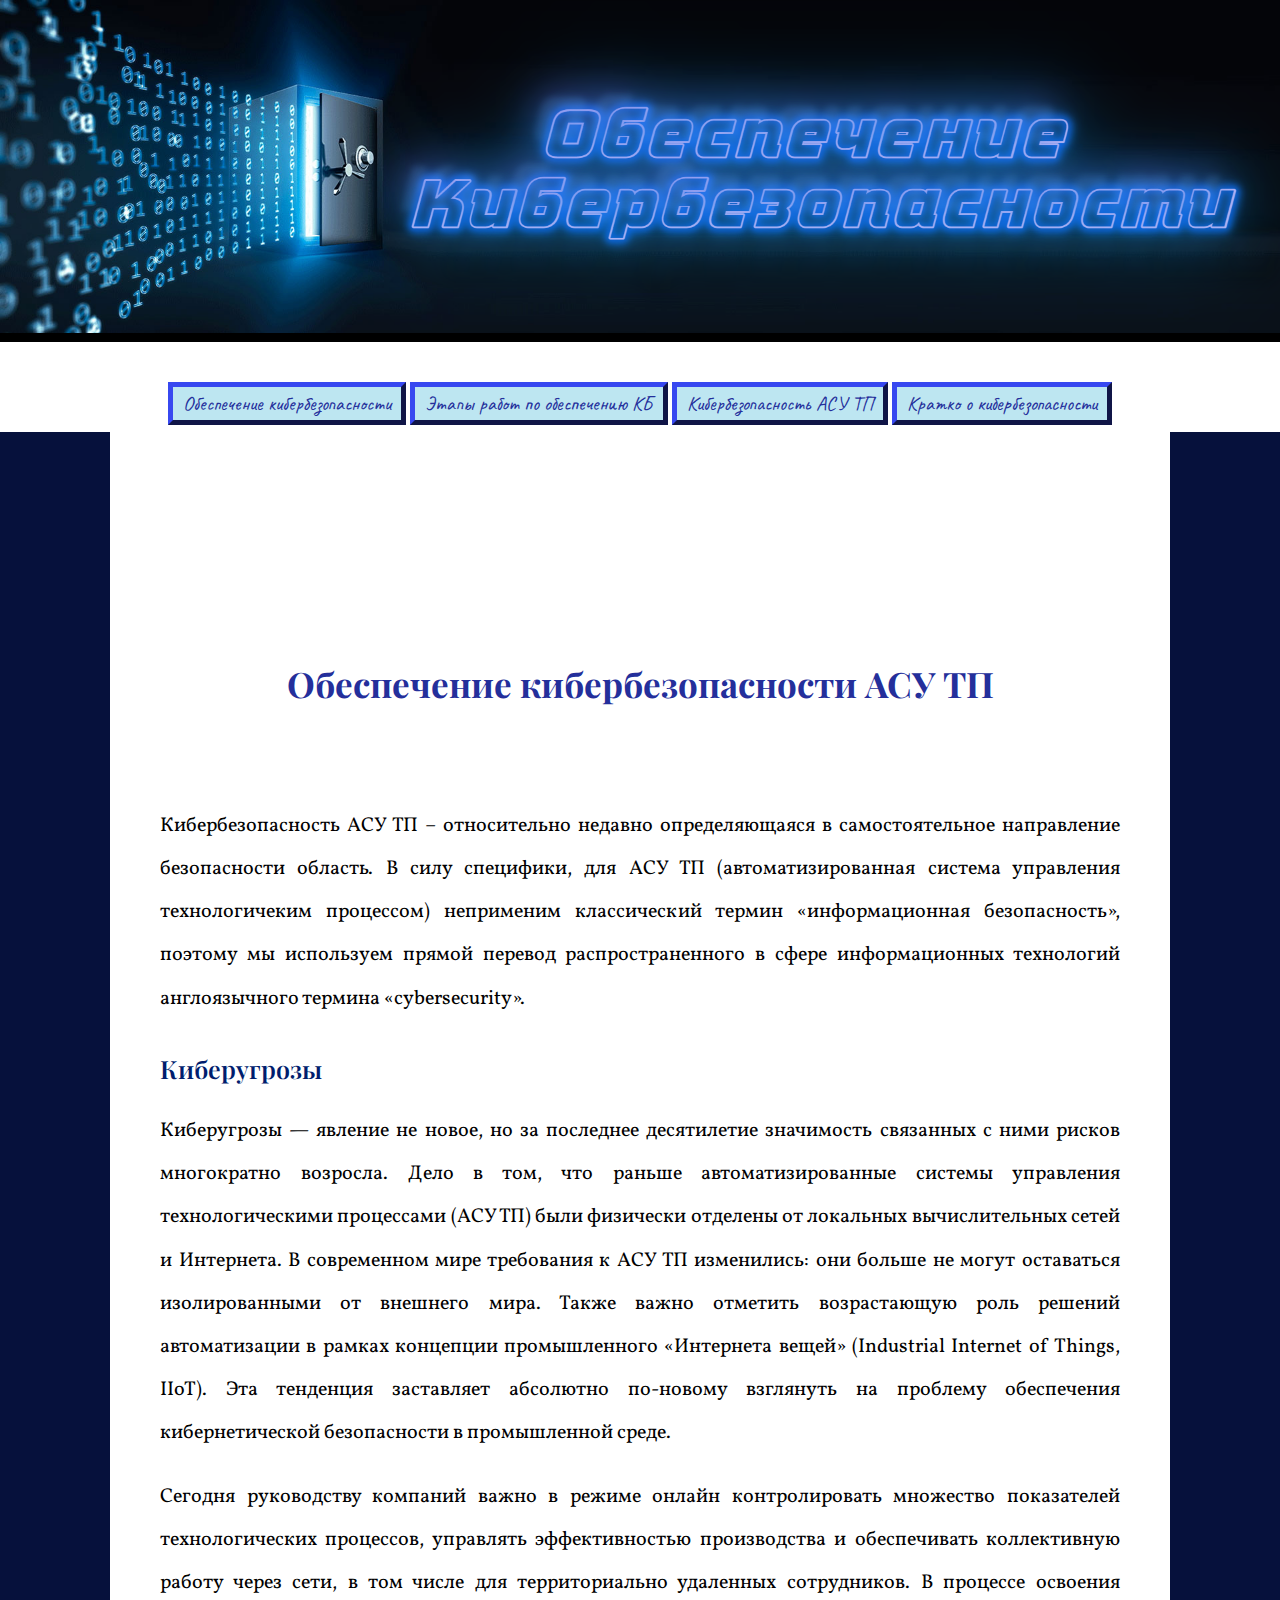
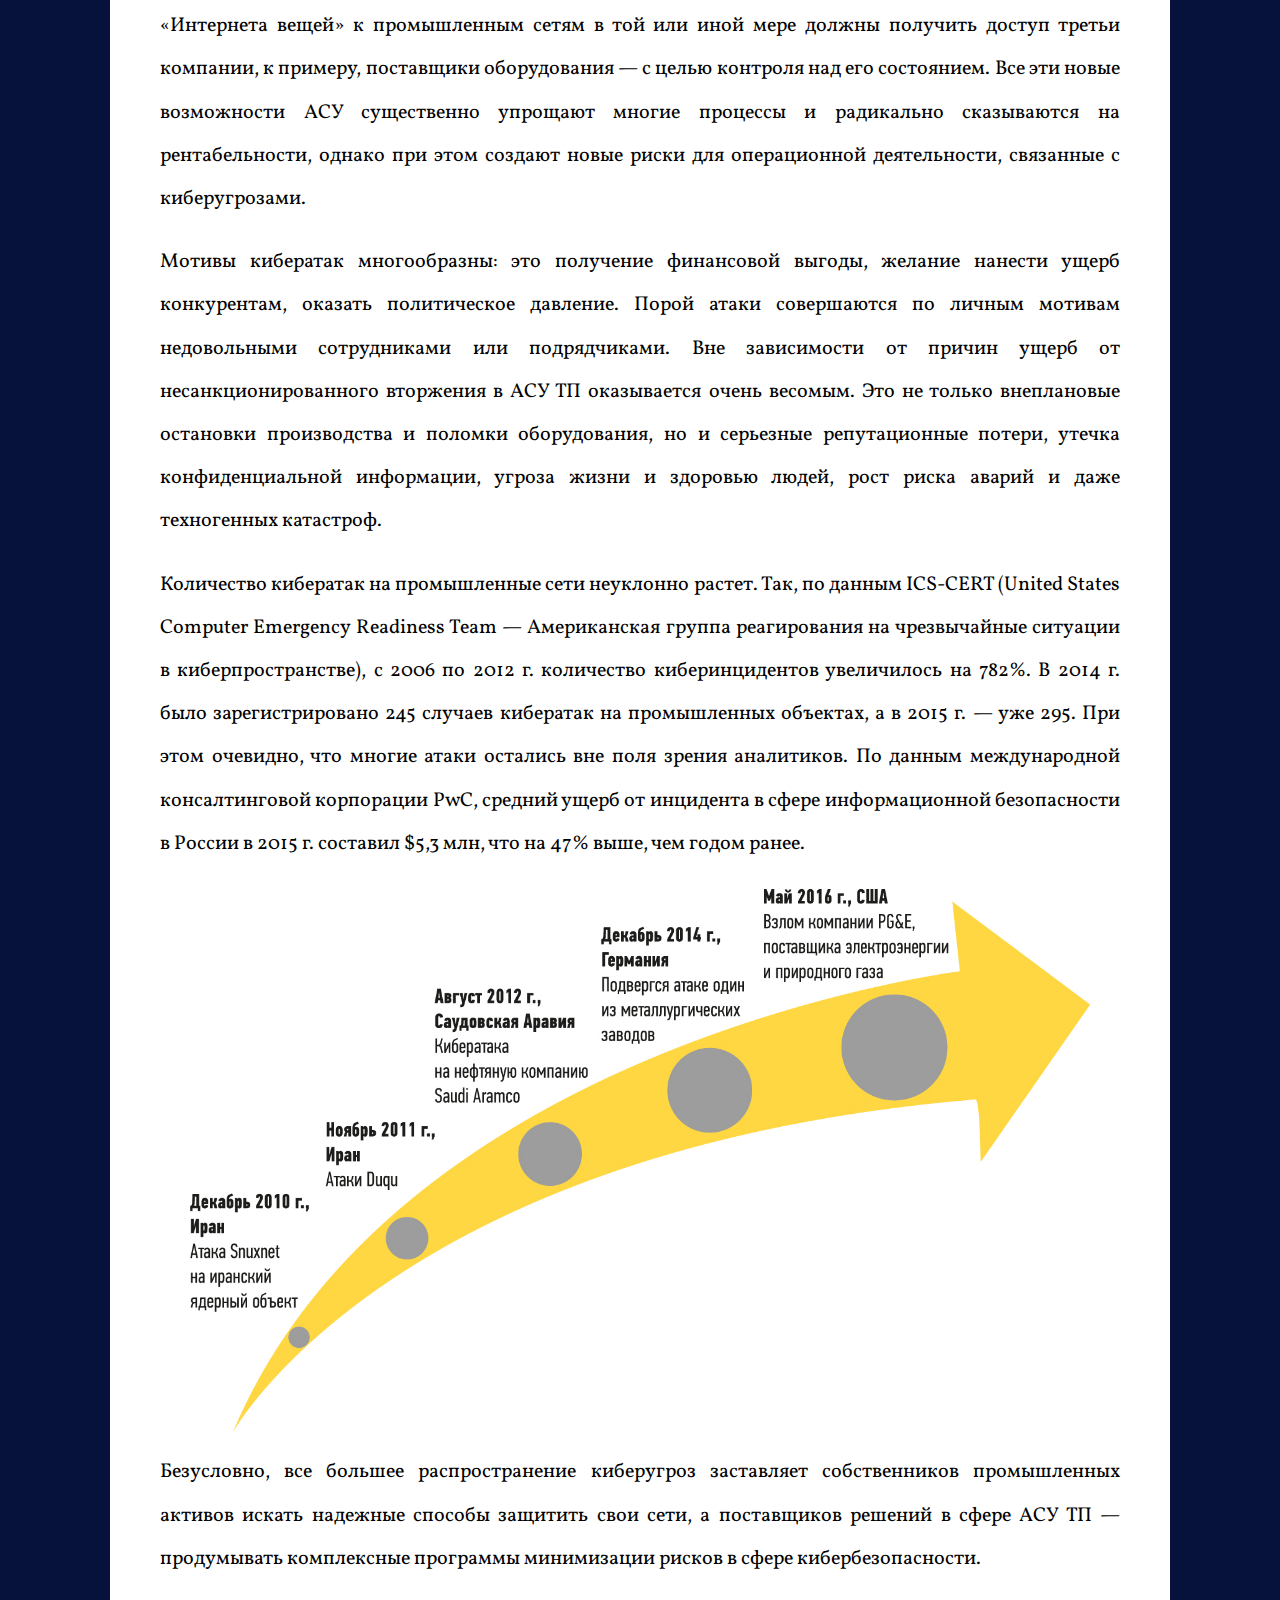
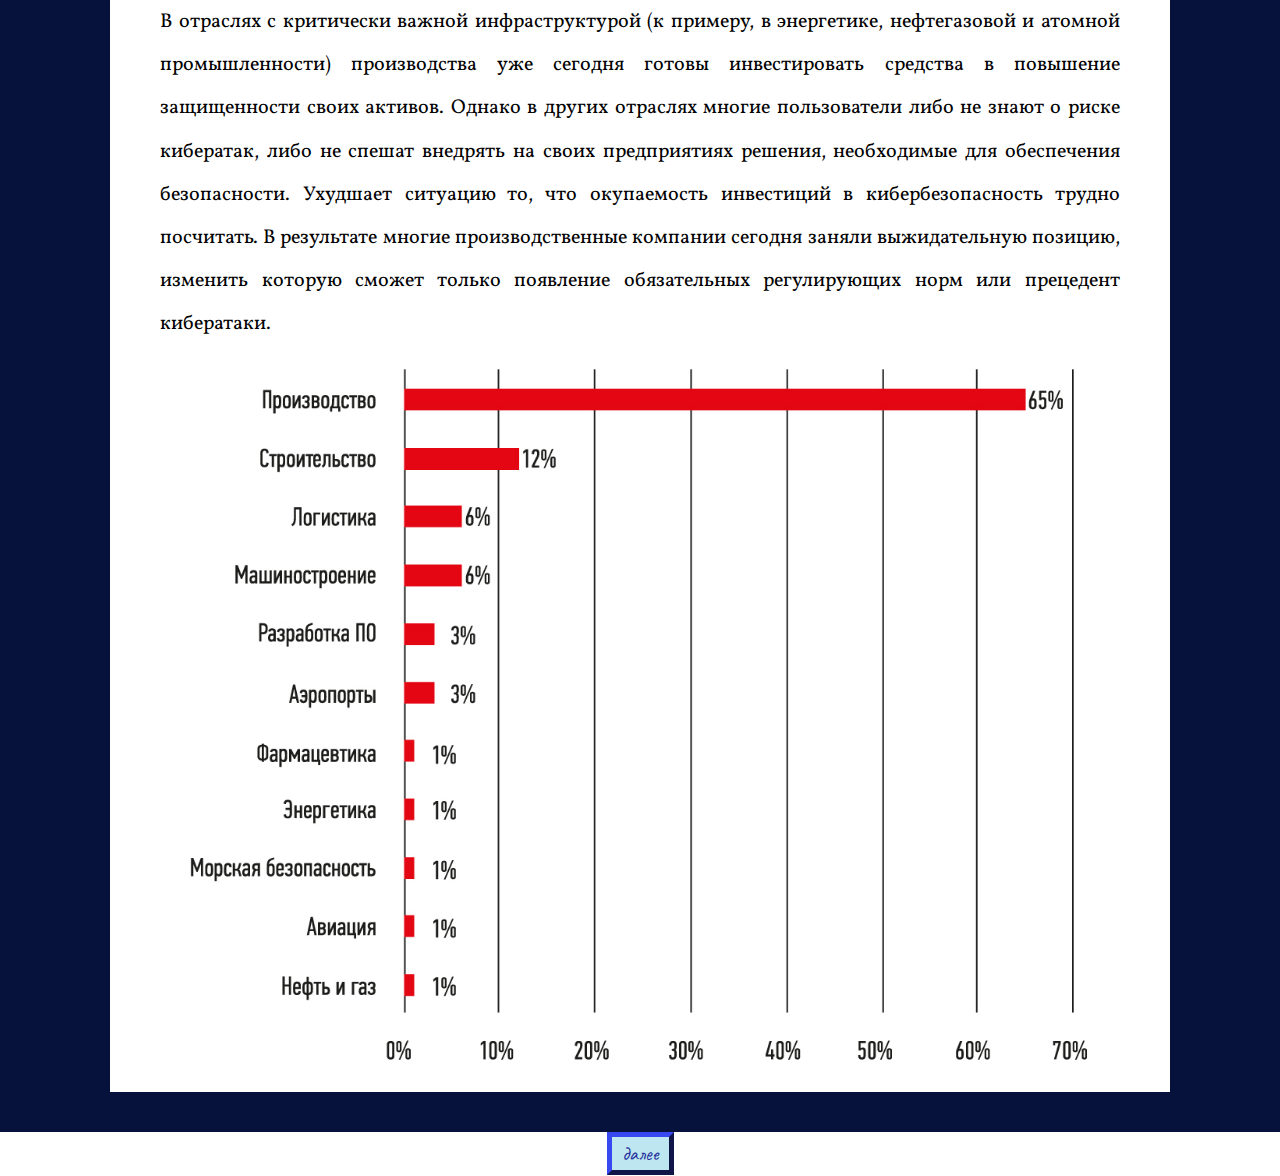
<file: index.html>
<!DOCTYPE html>
<html lang="ru">
<head>
	<meta charset="UTF-8">
	<meta name="viewport" content="width=device-width, initial-scale=1.0">
	<title>Кибербезопасность</title>
	<link rel="stylesheet" href="css/main.css">
	<link href="https://fonts.googleapis.com/css2 ?family=Caveat&display=swap" rel="stylesheet">
	<link href="https://fonts.googleapis.com/css2?family=Playfair+Display&display=swap" rel="stylesheet">
	<link href="https://fonts.googleapis.com/css2?family=Vollkorn&display=swap" rel="stylesheet">
	<meta name="viewport" content="width=device-width">
</head>
<body>
	<header>
		<div class="container">
		<div class="logo">
			<a href="index.html"><img class="graficlogo" src="img/шапка2.png" alt="Logo"></a>
            </div>
            <meta name="viewport" content="width=device-width, initial-scale=1, maximum-scale=1">
		<nav>
			<ul class="topnav" id="myTopnav">
		    <a href="index.html">Обеспечение кибербезопасности</a>
		    <a href="page2.html">Этапы работ по обеспечению КБ</a>
		    <a href="page3.html">Кибербезопасность АСУ ТП</a>
    	    <a href="page4.html">Кратко о кибербезопасности</a>
			</ul>
		</nav>

	</header>
	<main class="main">
	<div class="text">
		<h1 align="center">
		Обеспечение кибербезопасности АСУ ТП
		</h1>
		<p>
		Кибербезопасность АСУ ТП – относительно недавно определяющаяся в самостоятельное направление безопасности область. В силу специфики, для АСУ ТП (автоматизированная система управления технологичеким процессом) неприменим классический термин «информационная безопасность», поэтому мы используем прямой перевод распространенного в сфере информационных технологий англоязычного термина «cybersecurity».
		</p>
		<span>Киберугрозы</span>
		<p>
		Киберугрозы — явление не новое, но за последнее десятилетие значимость связанных с ними рисков многократно возросла. Дело в том, что раньше автоматизированные системы управления технологическими процессами (АСУ ТП) были физически отделены от локальных вычислительных сетей и Интернета. В современном мире требования к АСУ ТП изменились: они больше не могут оставаться изолированными от внешнего мира. Также важно отметить возрастающую роль решений автоматизации в рамках концепции промышленного «Интернета вещей» (Industrial Internet of Things, IIoT). Эта тенденция заставляет абсолютно по-новому взглянуть на проблему обеспечения кибернетической безопасности в промышленной среде.
		</p>

		<p>
		Сегодня руководству компаний важно в режиме онлайн контролировать множество показателей технологических процессов, управлять эффективностью производства и обеспечивать коллективную работу через сети, в том числе для территориально удаленных сотрудников. В процессе освоения «Интернета вещей» к промышленным сетям в той или иной мере должны получить доступ третьи компании, к примеру, поставщики оборудования — с целью контроля над его состоянием. Все эти новые возможности АСУ существенно упрощают многие процессы и радикально сказываются на рентабельности, однако при этом создают новые риски для операционной деятельности, связанные с киберугрозами.
		</p>
		<p>Мотивы кибератак многообразны: это получение финансовой выгоды, желание нанести ущерб конкурентам, оказать политическое давление. Порой атаки совершаются по личным мотивам недовольными сотрудниками или подрядчиками. Вне зависимости от причин ущерб от несанкционированного вторжения в АСУ ТП оказывается очень весомым. Это не только внеплановые остановки производства и поломки оборудования, но и серьезные репутационные потери, утечка конфиденциальной информации, угроза жизни и здоровью людей, рост риска аварий и даже техногенных катастроф.</p>

		<p>Количество кибератак на промышленные сети неуклонно растет. Так, по данным ICS-CERT (United States Computer Emergency Readiness Team — Американская группа реагирования на чрезвычайные ситуации в киберпространстве), с 2006 по 2012 г. количество киберинцидентов увеличилось на 782%. В 2014 г. было зарегистрировано 245 случаев кибератак на промышленных объектах, а в 2015 г. — уже 295. При этом очевидно, что многие атаки остались вне поля зрения аналитиков. По данным международной консалтинговой корпорации PwC, средний ущерб от инцидента в сфере информационной безопасности в России в 2015 г. составил $5,3 млн, что на 47% выше, чем годом ранее.</p>

		<img src="img/1.jpg" class="picture">

		<p>Безусловно, все большее распространение киберугроз заставляет собственников промышленных активов искать надежные способы защитить свои сети, а поставщиков решений в сфере АСУ ТП — продумывать комплексные программы минимизации рисков в сфере кибербезопасности.</p>

		<p>В отраслях с критически важной инфраструктурой (к примеру, в энергетике, нефтегазовой и атомной промышленности) производства уже сегодня готовы инвестировать средства в повышение защищенности своих активов. Однако в других отраслях многие пользователи либо не знают о риске кибератак, либо не спешат внедрять на своих предприятиях решения, необходимые для обеспечения безопасности. Ухудшает ситуацию то, что окупаемость инвестиций в кибербезопасность трудно посчитать. В результате многие производственные компании сегодня заняли выжидательную позицию, изменить которую сможет только появление обязательных регулирующих норм или прецедент кибератаки.</p>

        <img src="img/2.jpg" class="picture">

	</div>
	<nav>
	    <ul class="topnav" id="myTopnav">
	        <a href="page2.html">далее</a>
        </ul>
    </nav> 
     </main>
     </div>  
</body>
</html>
</file>
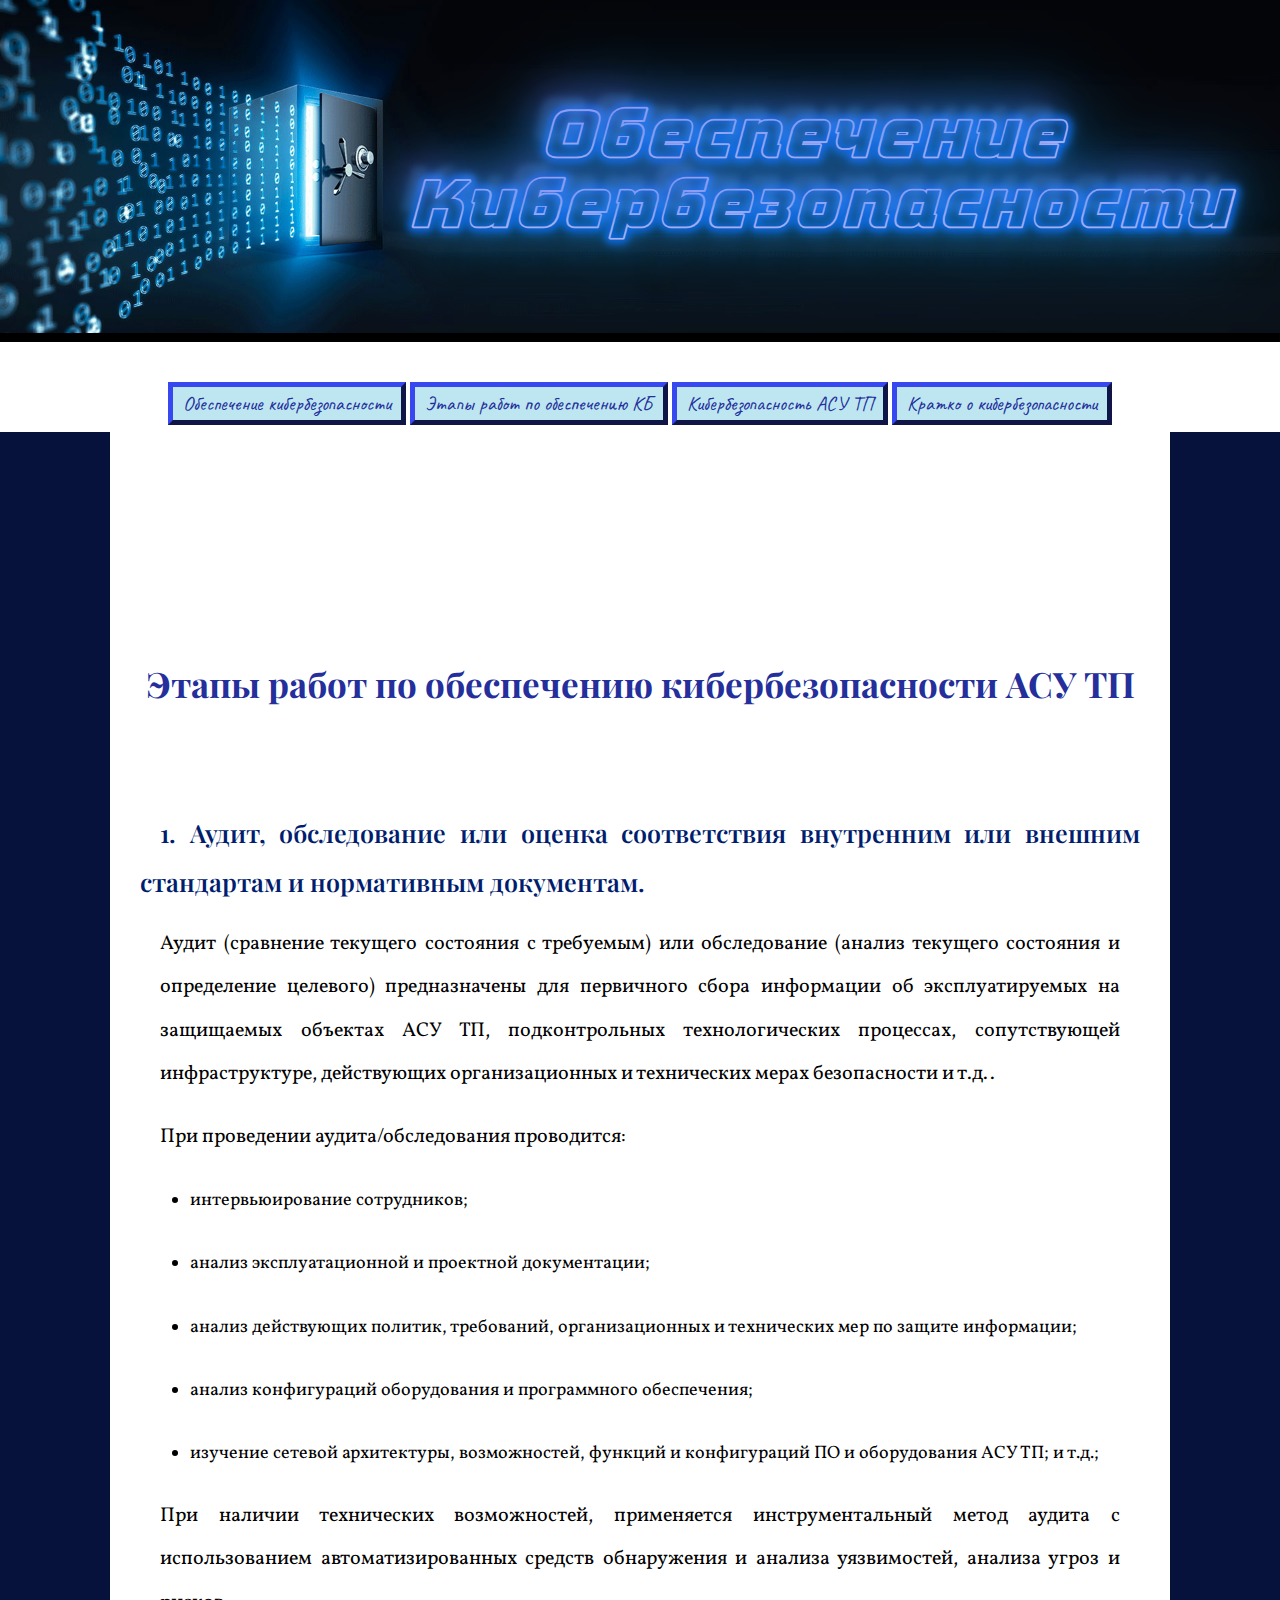
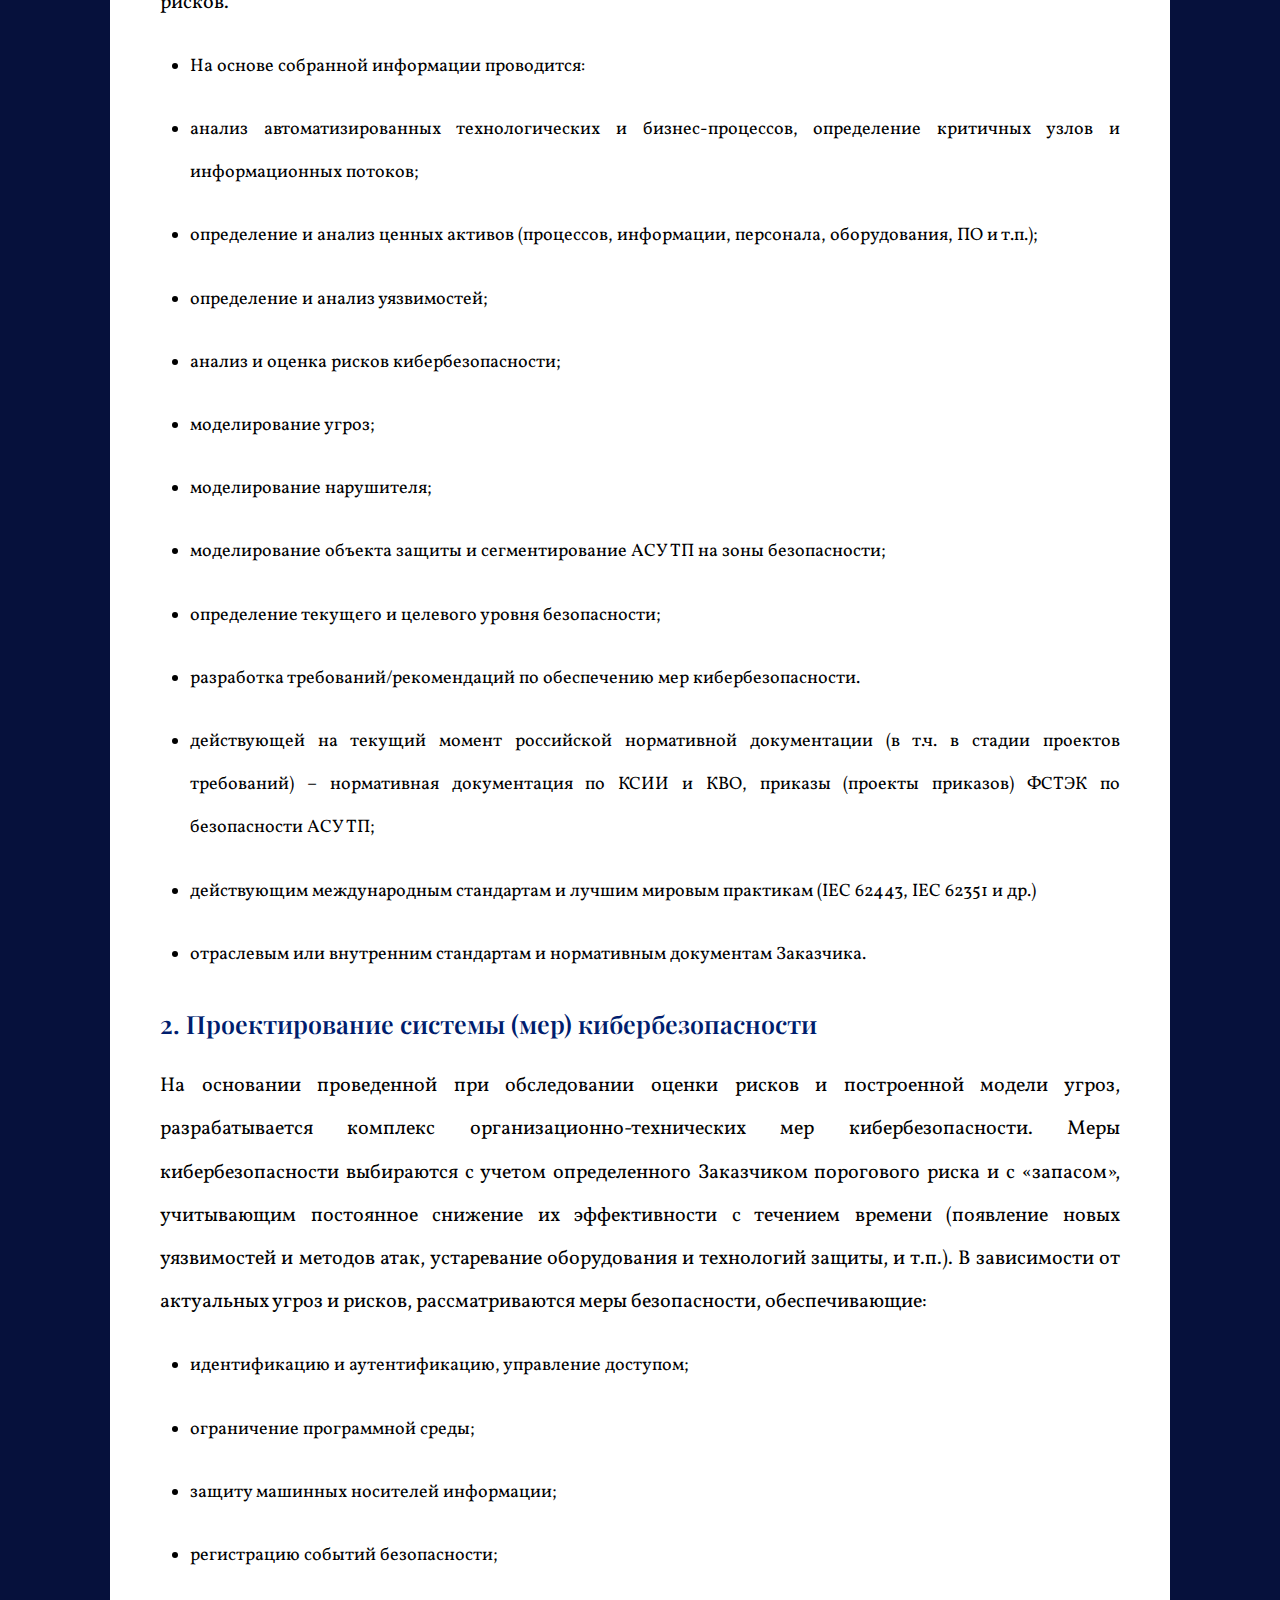
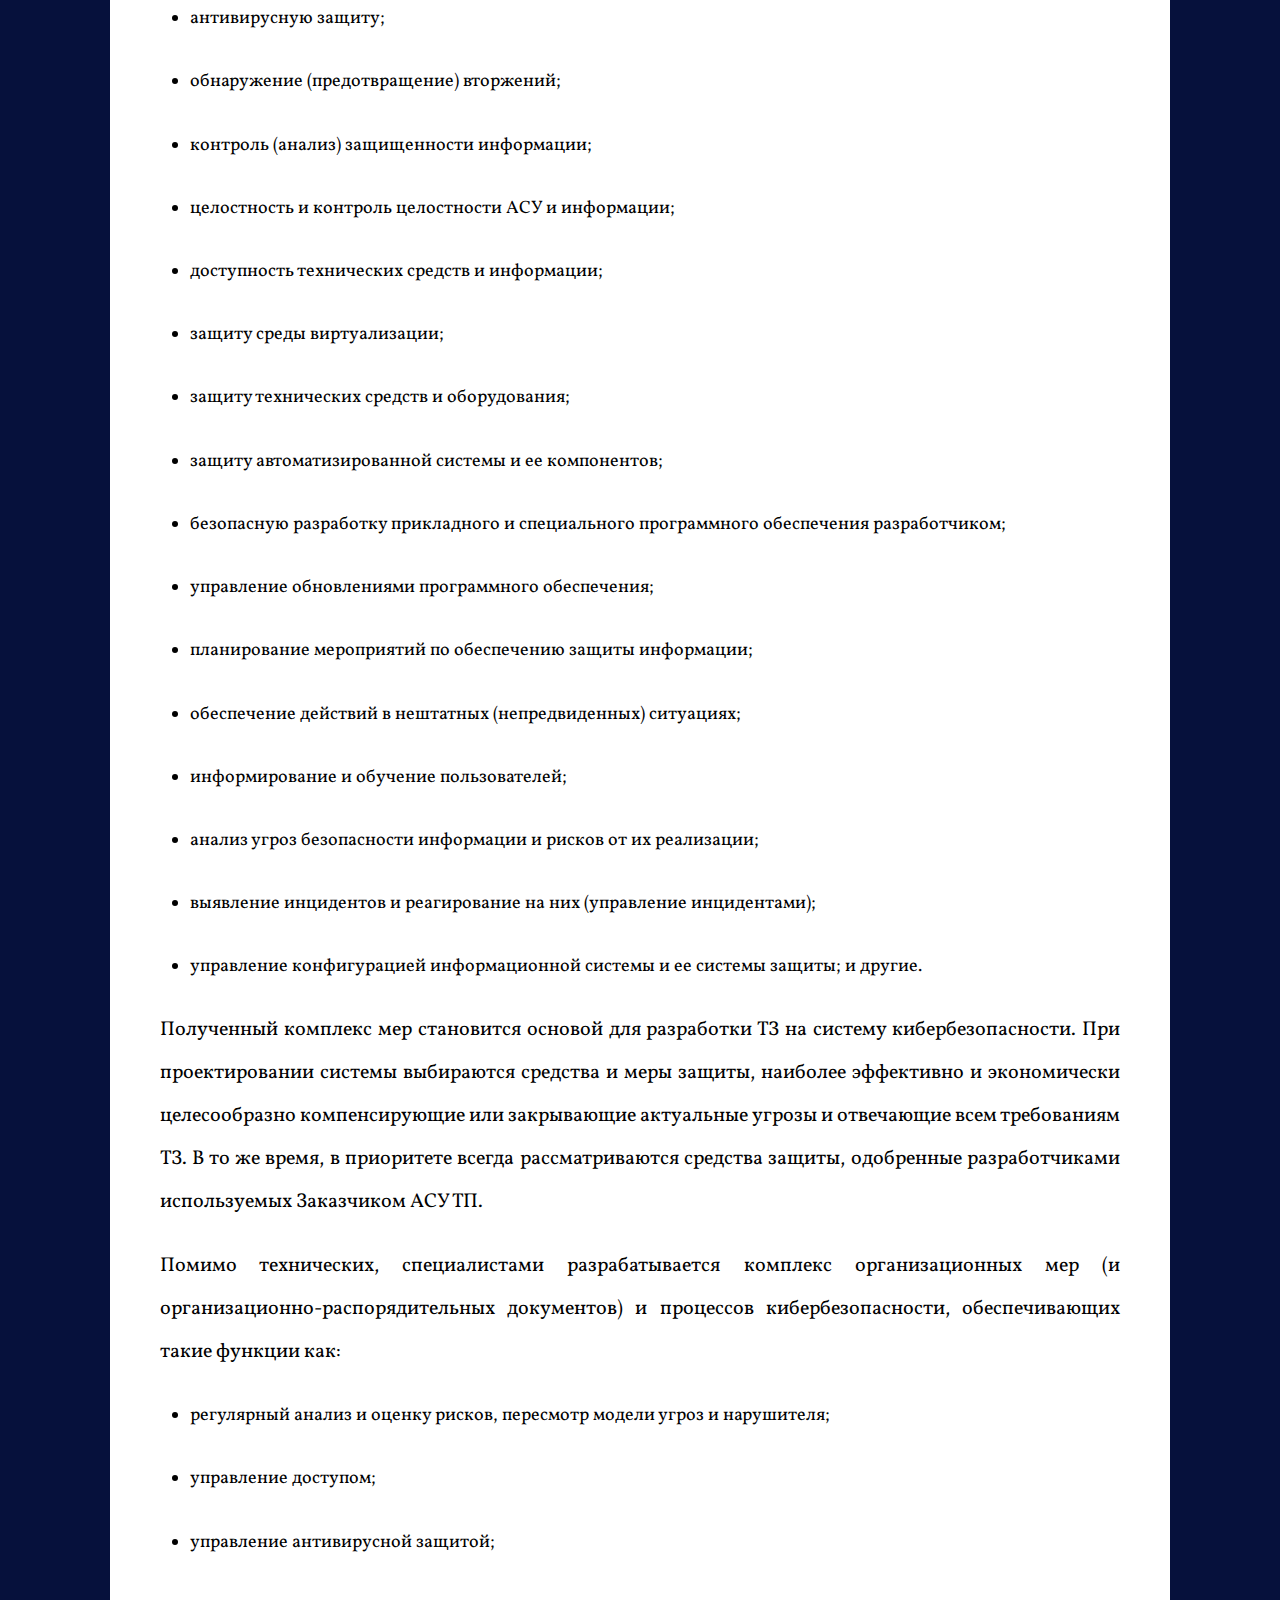
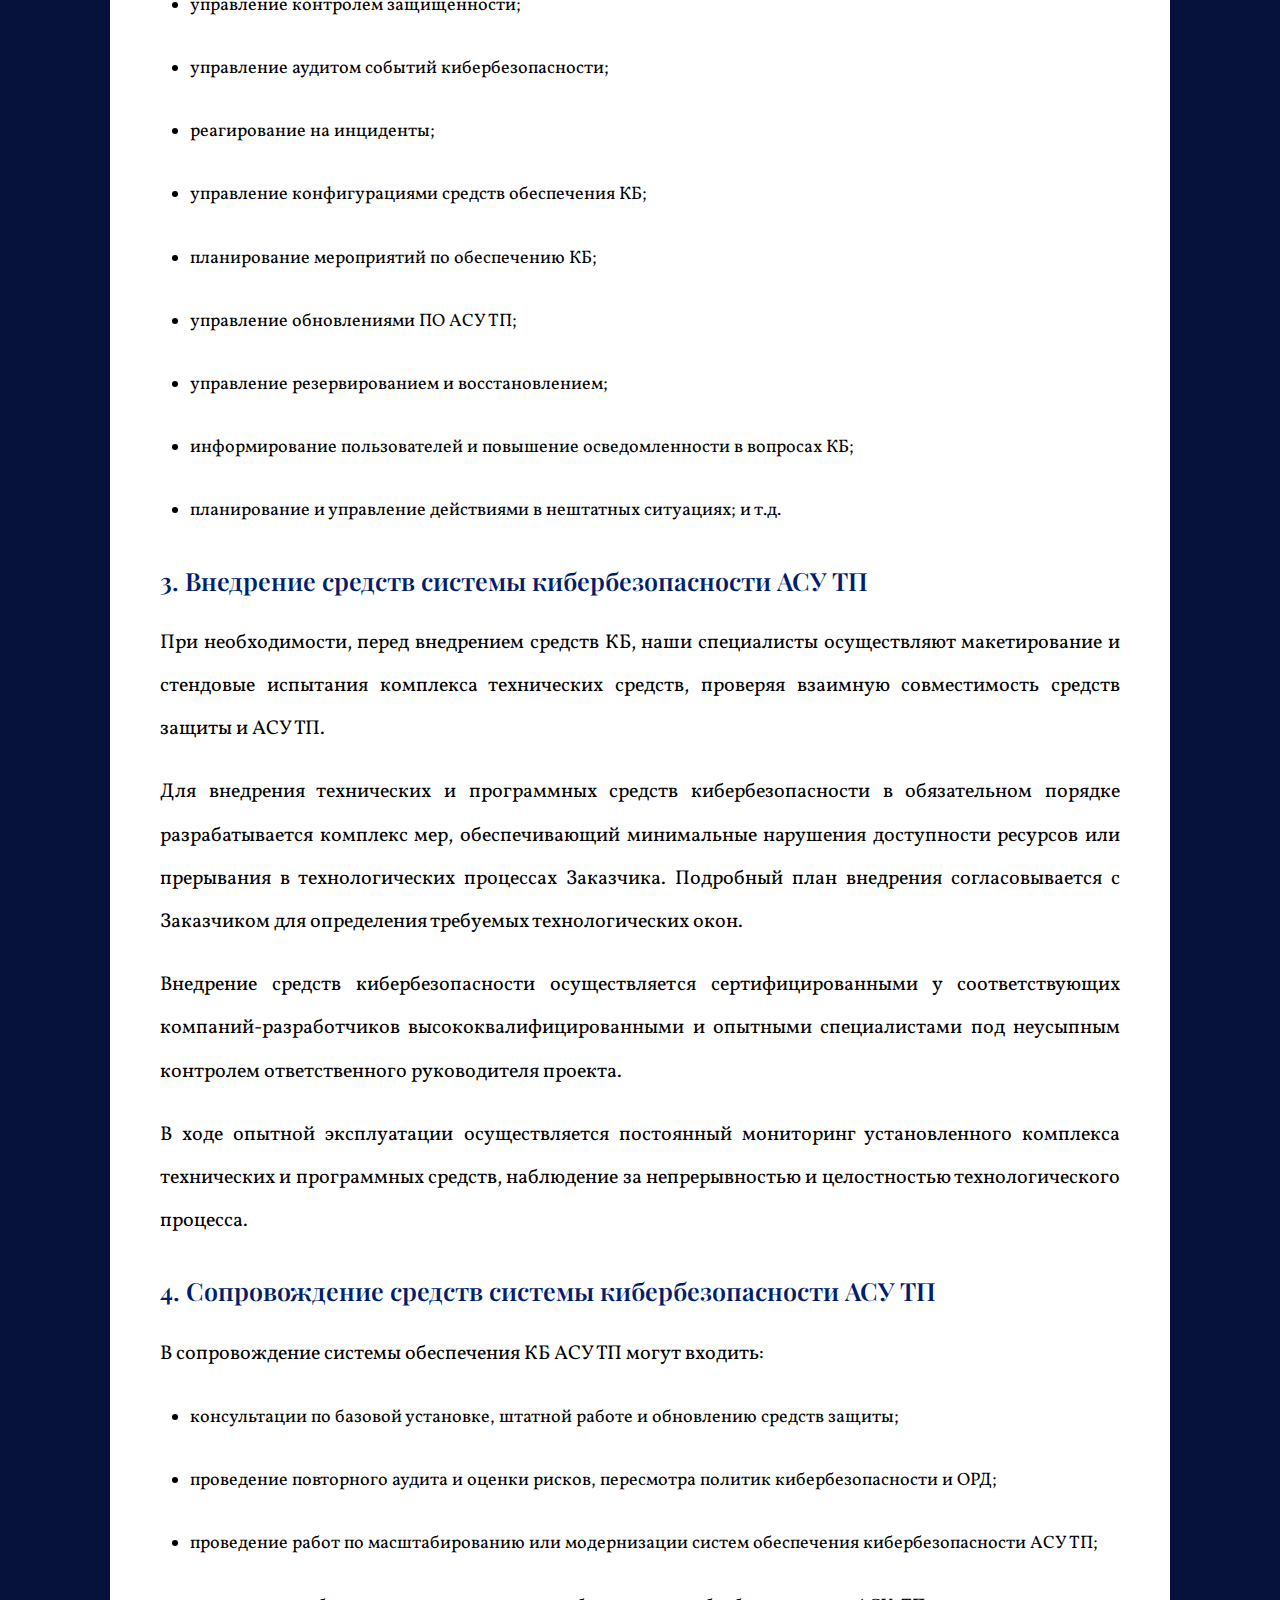
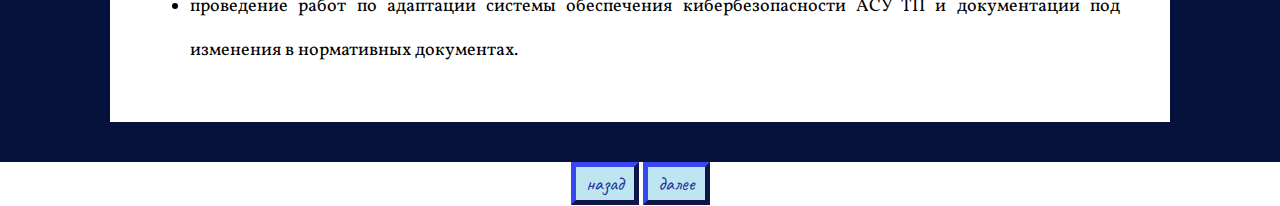
<file: page2.html>
<!DOCTYPE html>
<html lang="ru">
<head>
	<meta charset="UTF-8">
	<meta name="viewport" content="width=device-width, initial-scale=1.0">
	<title>Document</title>
	<link rel="stylesheet" href="css/main.css">
	<link href="https://fonts.googleapis.com/css2 ?family=Caveat&display=swap" rel="stylesheet">
	<link href="https://fonts.googleapis.com/css2?family=Playfair+Display&display=swap" rel="stylesheet">
	<link href="https://fonts.googleapis.com/css2?family=Vollkorn&display=swap" rel="stylesheet">
	<meta name="viewport" content="width=device-width">
</head>
<body>
	<header>
		<div class="container">
		<div class="logo">
			<a href="index.html"><img class="graficlogo" src="img/шапка2.png" alt="Logo"></a>
            </div>
		<nav>
			<ul class="topnav" id="myTopnav">
				<a href="index.html">Обеспечение кибербезопасности</a>
				<a href="page2.html">Этапы работ по обеспечению КБ</a>
				<a href="page3.html">Кибербезопасность АСУ ТП</a>
				<a href="page4.html">Кратко о кибербезопасности</a>
			</ul>
		</nav>

	</header>
	<main class="main">
	<div class="text">
		<h1 align="center">
		Этапы работ по обеспечению кибербезопасности АСУ ТП
		</h1>
		<span>1. Аудит, обследование или оценка соответствия внутренним или внешним стандартам и нормативным документам.</span>
		<p>
		Аудит (сравнение текущего состояния с требуемым) или обследование (анализ текущего состояния и определение целевого) предназначены для первичного сбора информации об эксплуатируемых на защищаемых объектах АСУ ТП, подконтрольных технологических процессах, сопутствующей инфраструктуре, действующих организационных и технических мерах безопасности и т.д..</p>
        <p>При проведении аудита/обследования проводится:</p>
<ul type="disc">
<li>интервьюирование сотрудников;</li>
<li>анализ эксплуатационной и проектной документации;</li>
<li>анализ действующих политик, требований, организационных и технических мер по защите информации;</li>
<li>анализ конфигураций оборудования и программного обеспечения;</li>
<li>изучение сетевой архитектуры, возможностей, функций и конфигураций ПО и оборудования АСУ ТП;
и т.д.;</li>
<p>При наличии технических возможностей, применяется инструментальный метод аудита с использованием автоматизированных средств обнаружения и анализа уязвимостей, анализа угроз и рисков.</p>

<li>На основе собранной информации проводится:</li>

<li>анализ автоматизированных технологических и бизнес-процессов, определение критичных узлов и информационных потоков;</li>
<li>определение и анализ ценных активов (процессов, информации, персонала, оборудования, ПО и т.п.);</li>
<li>определение и анализ уязвимостей;</li>
<li>анализ и оценка рисков кибербезопасности;</li>
<li>моделирование угроз;</li>
<li>моделирование нарушителя;
<li>моделирование объекта защиты и сегментирование АСУ ТП на зоны безопасности;</li>
<li>определение текущего и целевого уровня безопасности;</li>
<li>разработка требований/рекомендаций по обеспечению мер кибербезопасности.</li>


<li>действующей на текущий момент российской нормативной документации (в т.ч. в стадии проектов требований) – нормативная документация по КСИИ и КВО, приказы (проекты приказов) ФСТЭК по безопасности АСУ ТП;</li>
<li>действующим международным стандартам и лучшим мировым практикам (IEC 62443, IEC 62351 и др.)</li>
<li>отраслевым или внутренним стандартам и нормативным документам Заказчика.</li>

		<span>2. Проектирование системы (мер) кибербезопасности</span>
		<p>
			На основании проведенной при обследовании оценки рисков и построенной модели угроз, разрабатывается комплекс организационно-технических мер кибербезопасности. Меры кибербезопасности выбираются с учетом определенного Заказчиком порогового риска и с «запасом», учитывающим постоянное снижение их эффективности с течением времени (появление новых уязвимостей и методов атак, устаревание оборудования и технологий защиты, и т.п.). В зависимости от актуальных угроз и рисков, рассматриваются меры безопасности, обеспечивающие:</p>

<li>идентификацию и аутентификацию, управление доступом;</li>
<li>ограничение программной среды;</li>
<li>защиту машинных носителей информации;</li>
<li>регистрацию событий безопасности;</li>
<li>антивирусную защиту;</li>
<li>обнаружение (предотвращение) вторжений;</li>
<li>контроль (анализ) защищенности информации;</li>
<li>целостность и контроль целостности АСУ и информации;</li>
<li>доступность технических средств и информации;</li>
<li>защиту среды виртуализации;</li>
<li>защиту технических средств и оборудования;</li>
<li>защиту автоматизированной системы и ее компонентов;</li>
<li>безопасную разработку прикладного и специального программного обеспечения разработчиком;</li>
<li>управление обновлениями программного обеспечения;</li>
<li>планирование мероприятий по обеспечению защиты информации;</li>
<li>обеспечение действий в нештатных (непредвиденных) ситуациях;</li>
<li>информирование и обучение пользователей;</li>
<li>анализ угроз безопасности информации и рисков от их реализации;</li>
<li>выявление инцидентов и реагирование на них (управление инцидентами);</li>
<li>управление конфигурацией информационной системы и ее системы защиты;
и другие.</li>
<p>Полученный комплекс мер становится основой для разработки ТЗ на систему кибербезопасности. При проектировании системы выбираются средства и меры защиты, наиболее эффективно и экономически целесообразно компенсирующие или закрывающие актуальные угрозы и отвечающие всем требованиям ТЗ. В то же время, в приоритете всегда рассматриваются средства защиты, одобренные разработчиками используемых Заказчиком АСУ ТП.</p>

<p>Помимо технических, специалистами разрабатывается комплекс организационных мер (и организационно-распорядительных документов) и процессов кибербезопасности, обеспечивающих такие функции как:</p>

<li>регулярный анализ и оценку рисков, пересмотр модели угроз и нарушителя;</li>
<li>управление доступом;</li>
<li>управление антивирусной защитой;</li>
<li>управление контролем защищенности;</li>
<li>управление аудитом событий кибербезопасности;</li>
<li>реагирование на инциденты;</li>
<li>управление конфигурациями средств обеспечения КБ;</li>
<li>планирование мероприятий по обеспечению КБ;</li>
<li>управление обновлениями ПО АСУ ТП;</li>
<li>управление резервированием и восстановлением;</li>
<li>информирование пользователей и повышение осведомленности в вопросах КБ;</li>
<li>планирование и управление действиями в нештатных ситуациях;
и т.д.</li>

		<span>3. Внедрение средств системы кибербезопасности АСУ ТП</span>
		<p>
		При необходимости, перед внедрением средств КБ, наши специалисты осуществляют макетирование и стендовые испытания комплекса технических средств, проверяя взаимную совместимость средств защиты и АСУ ТП.</p>

<p>Для внедрения технических и программных средств кибербезопасности в обязательном порядке разрабатывается комплекс мер, обеспечивающий минимальные нарушения доступности ресурсов или прерывания в технологических процессах Заказчика. Подробный план внедрения согласовывается с Заказчиком для определения требуемых технологических окон.</p>

<p>Внедрение средств кибербезопасности осуществляется сертифицированными у соответствующих компаний-разработчиков высококвалифицированными и опытными специалистами под неусыпным контролем ответственного руководителя проекта.</p>

<p>В ходе опытной эксплуатации осуществляется постоянный мониторинг установленного комплекса технических и программных средств, наблюдение за непрерывностью и целостностью технологического процесса.</p>

		<span>4. Сопровождение средств системы кибербезопасности АСУ ТП</span>
		<p>
		В сопровождение системы обеспечения КБ АСУ ТП могут входить:</p>

<li>консультации по базовой установке, штатной работе и обновлению средств защиты;</li>
<li>проведение повторного аудита и оценки рисков, пересмотра политик кибербезопасности и ОРД;</li>
<li>проведение работ по масштабированию или модернизации систем обеспечения кибербезопасности АСУ ТП;</li>
<li>проведение работ по адаптации системы обеспечения кибербезопасности АСУ ТП и документации под изменения в нормативных документах.</li>
</ul>
</div>
<nav>
	    <ul class="topnav" id="myTopnav">
	        <a href="index.html">назад</a>
	        <a href="page3.html">далее</a>
        </ul>
    </nav>  
    </main>
    </div>  
</body>
</html>
</file>
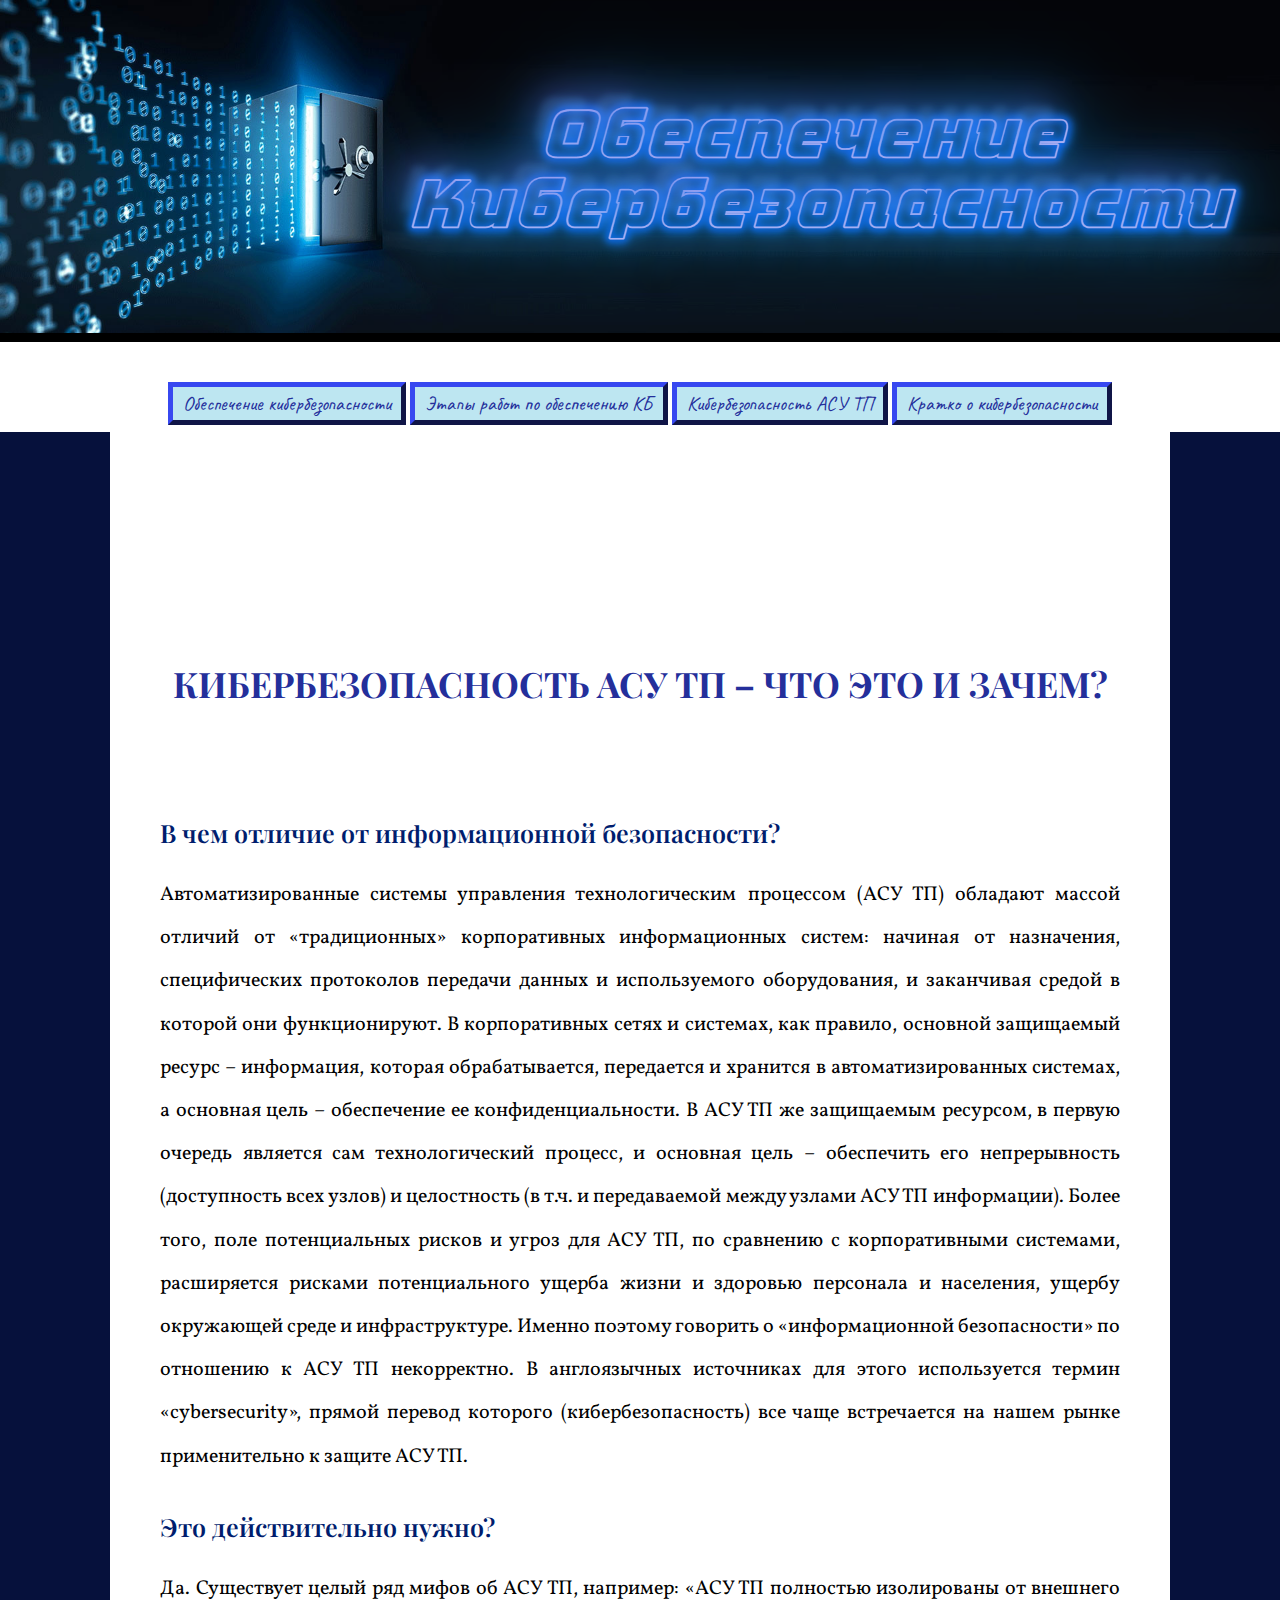
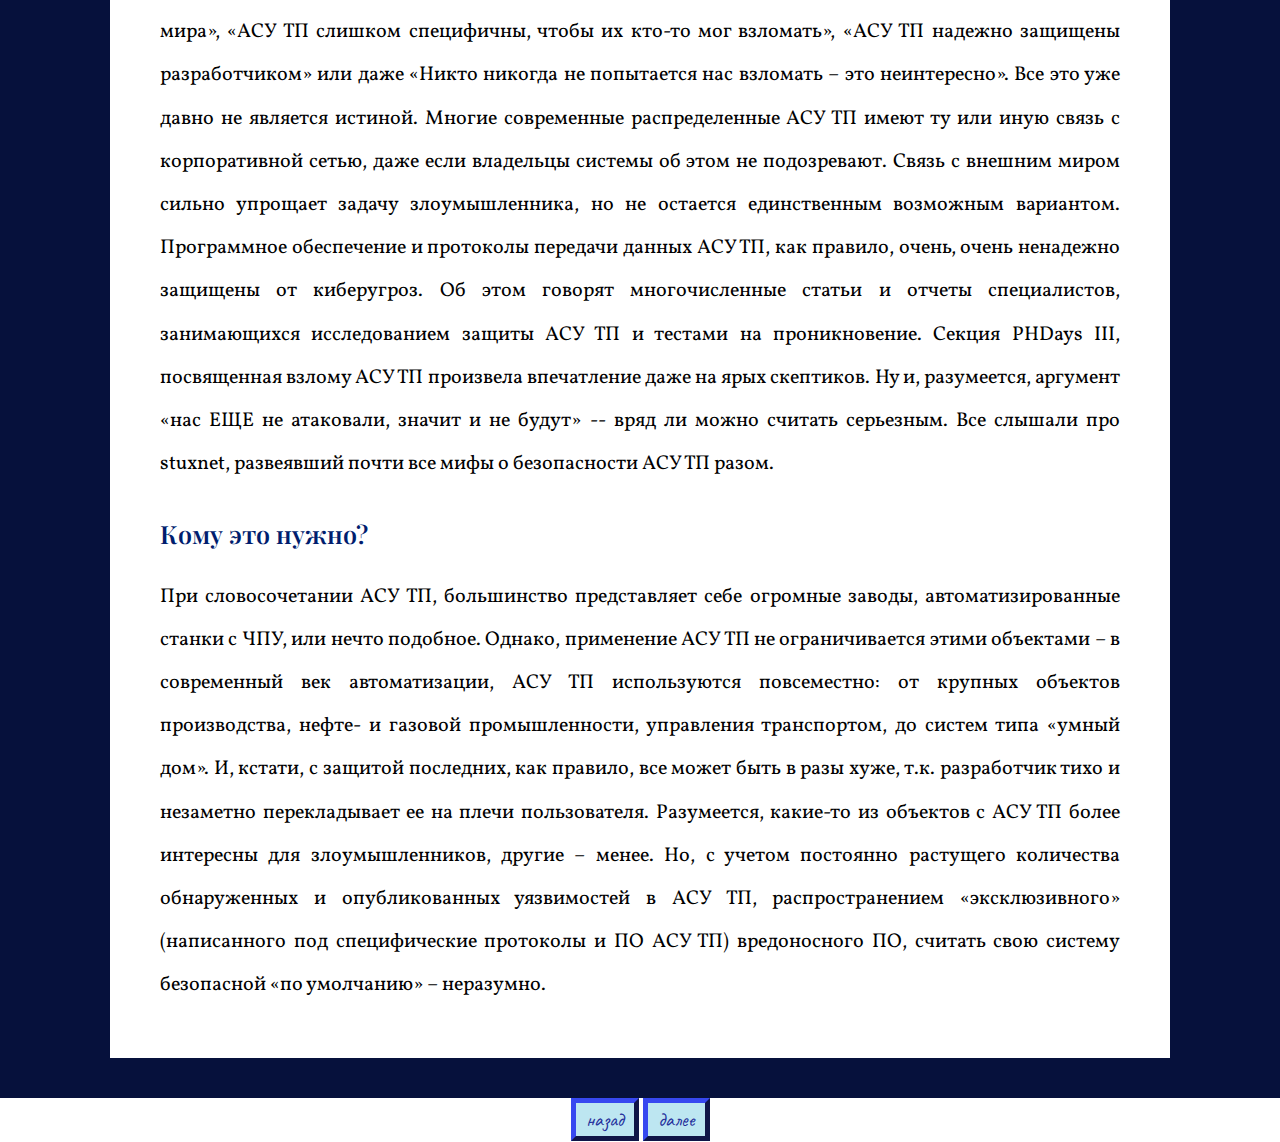
<file: page3.html>
<!DOCTYPE html>
<html lang="ru">
<head>
	<meta charset="UTF-8">
	<meta name="viewport" content="width=device-width, initial-scale=1.0">
	<title>Document</title>
	<link rel="stylesheet" href="css/main.css">
	<link href="https://fonts.googleapis.com/css2 ?family=Caveat&display=swap" rel="stylesheet">
	<link href="https://fonts.googleapis.com/css2?family=Playfair+Display&display=swap" rel="stylesheet">
	<link href="https://fonts.googleapis.com/css2?family=Vollkorn&display=swap" rel="stylesheet">
	<meta name="viewport" content="width=device-width">
</head>
<body>
	<header>
        <div class="container">
		<div class="logo">
			<a href="index.html"><img class="graficlogo" src="img/шапка2.png" alt="Logo"></a>
            </div>
		<nav>
			<ul class="topnav" id="myTopnav">
				<a href="index.html">Обеспечение кибербезопасности</a>
				<a href="page2.html">Этапы работ по обеспечению КБ</a>
				<a href="page3.html">Кибербезопасность АСУ ТП</a>
				<a href="page4.html">Кратко о кибербезопасности</a>
			</ul>
		</nav>

	</header>
	<main class="main">
	<div class="text">
		<h1 align="center">КИБЕРБЕЗОПАСНОСТЬ АСУ ТП – ЧТО ЭТО И ЗАЧЕМ?</h1>
		<span>В чем отличие от информационной безопасности?</span>
		<p>
		Автоматизированные системы управления технологическим процессом (АСУ ТП) обладают массой отличий от «традиционных» корпоративных информационных систем: начиная от назначения, специфических протоколов передачи данных и используемого оборудования, и заканчивая средой в которой они функционируют. В корпоративных сетях и системах, как правило, основной защищаемый ресурс – информация, которая обрабатывается, передается и хранится в автоматизированных системах, а основная цель – обеспечение ее конфиденциальности. В АСУ ТП же защищаемым ресурсом, в первую очередь является сам технологический процесс, и основная цель – обеспечить его непрерывность (доступность всех узлов) и целостность (в т.ч. и передаваемой между узлами АСУ ТП информации). Более того, поле потенциальных рисков и угроз для АСУ ТП, по сравнению с корпоративными системами, расширяется рисками потенциального ущерба жизни и здоровью персонала и населения, ущербу окружающей среде и инфраструктуре. Именно поэтому говорить о «информационной безопасности» по отношению к АСУ ТП некорректно. В англоязычных источниках для этого используется термин «cybersecurity», прямой перевод которого (кибербезопасность) все чаще встречается на нашем рынке применительно к защите АСУ ТП.
		</p>

		<span>Это действительно нужно?</span>
		<p>Да. Существует целый ряд мифов об АСУ ТП, например: «АСУ ТП полностью изолированы от внешнего мира», «АСУ ТП слишком специфичны, чтобы их кто-то мог взломать», «АСУ ТП надежно защищены разработчиком» или даже «Никто никогда не попытается нас взломать – это неинтересно». Все это уже давно не является истиной. Многие современные распределенные АСУ ТП имеют ту или иную связь с корпоративной сетью, даже если владельцы системы об этом не подозревают. Cвязь с внешним миром сильно упрощает задачу злоумышленника, но не остается единственным возможным вариантом. Программное обеспечение и протоколы передачи данных АСУ ТП, как правило, очень, очень ненадежно защищены от киберугроз. Об этом говорят многочисленные статьи и отчеты специалистов, занимающихся исследованием защиты АСУ ТП и тестами на проникновение. Секция PHDays III, посвященная взлому АСУ ТП произвела впечатление даже на ярых скептиков. Ну и, разумеется, аргумент «нас ЕЩЕ не атаковали, значит и не будут» -- вряд ли можно считать серьезным. Все слышали про stuxnet, развеявший почти все мифы о безопасности АСУ ТП разом.</p>
		<span>Кому это нужно?</span>
		<p>При словосочетании АСУ ТП, большинство представляет себе огромные заводы, автоматизированные станки с ЧПУ, или нечто подобное. Однако, применение АСУ ТП не ограничивается этими объектами – в современный век автоматизации, АСУ ТП используются повсеместно: от крупных объектов производства, нефте- и газовой промышленности, управления транспортом, до систем типа «умный дом». И, кстати, с защитой последних, как правило, все может быть в разы хуже, т.к. разработчик тихо и незаметно перекладывает ее на плечи пользователя.

        Разумеется, какие-то из объектов с АСУ ТП более интересны для злоумышленников, другие – менее. Но, с учетом постоянно растущего количества обнаруженных и опубликованных уязвимостей в АСУ ТП, распространением «эксклюзивного» (написанного под специфические протоколы и ПО АСУ ТП) вредоносного ПО, считать свою систему безопасной «по умолчанию» – неразумно.</p>
    </div>
	<nav>
	    <ul class="topnav" id="myTopnav">
	        <a href="page2.html">назад</a>
	        <a href="page4.html">далее</a>
        </ul>
    </nav> 
</main>
</div>
</body>
</html>
</file>
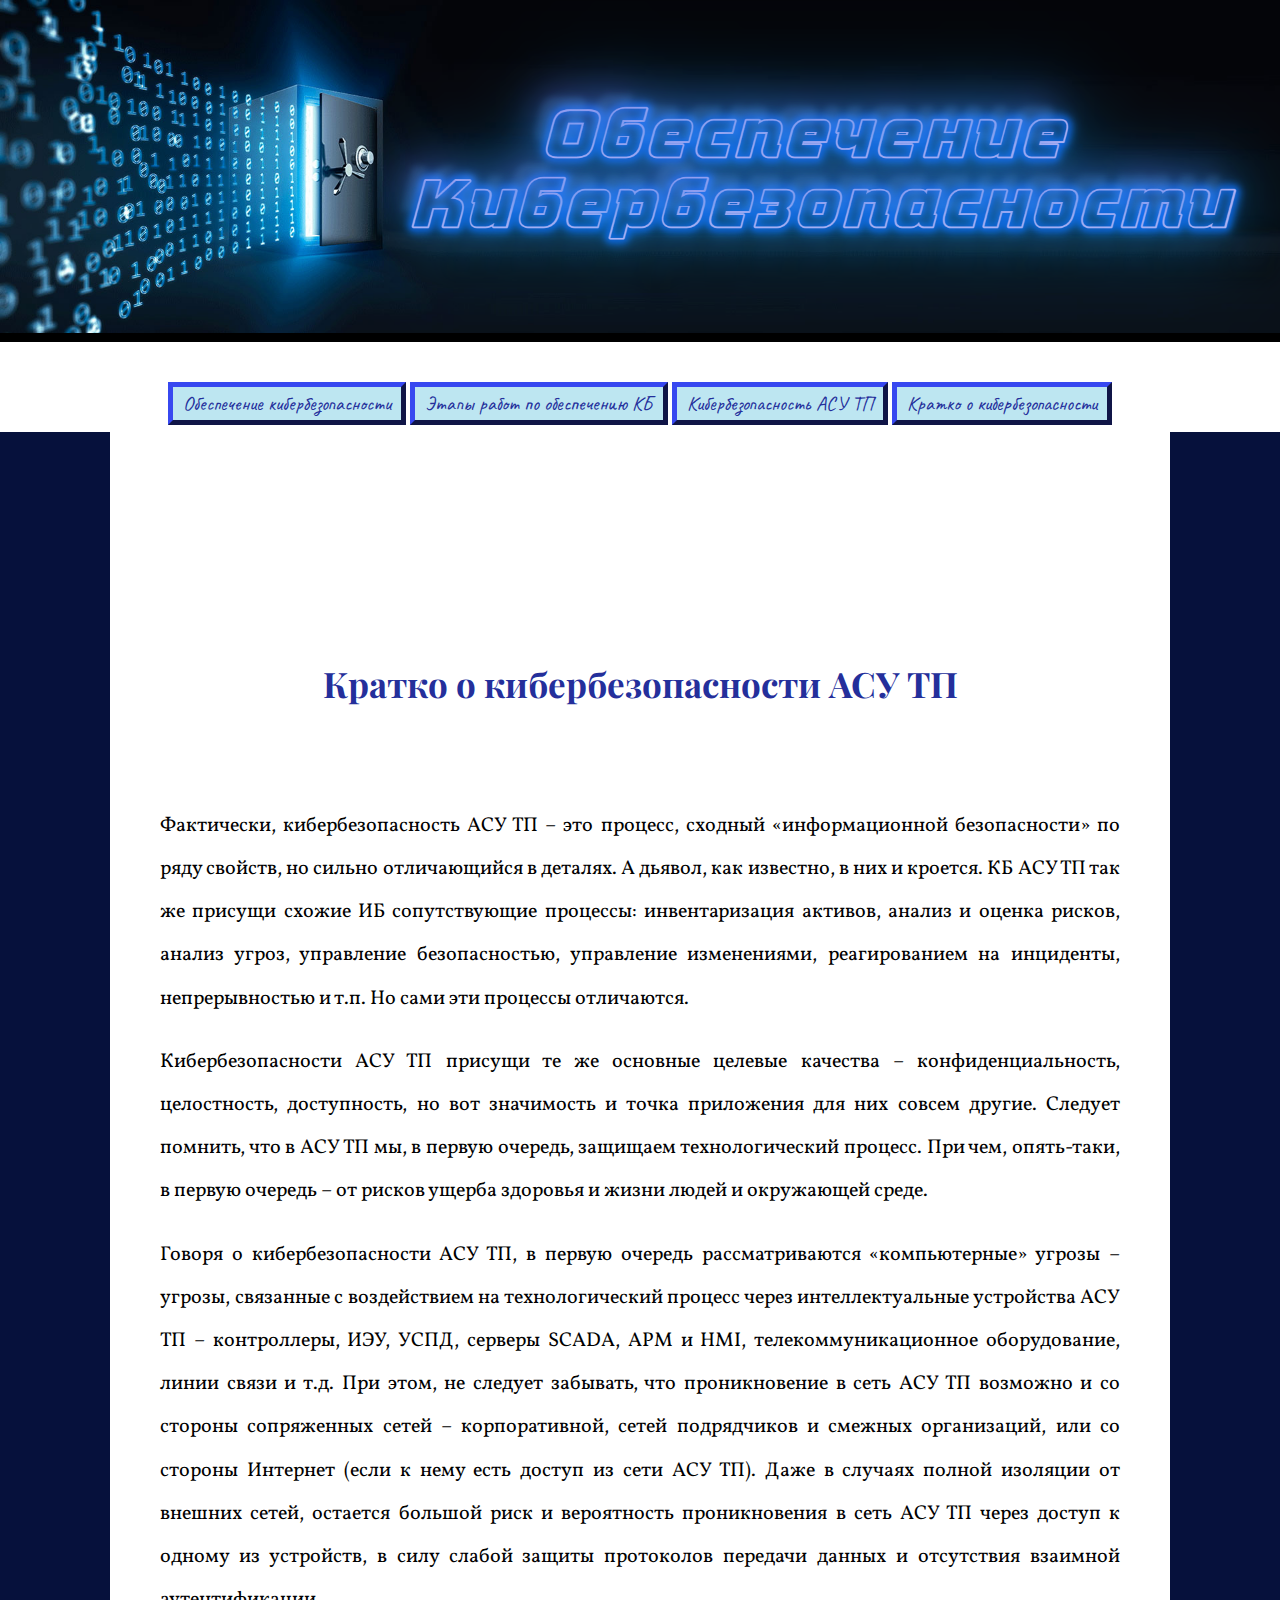
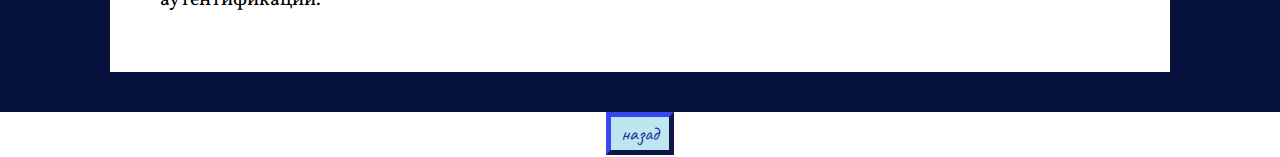
<file: page4.html>
<!DOCTYPE html>
<html lang="ru">
<head>
	<meta charset="UTF-8">
	<meta name="viewport" content="width=device-width, initial-scale=1.0">
	<title>Document</title>
	<link rel="stylesheet" href="css/main.css">
	<link href="https://fonts.googleapis.com/css2 ?family=Caveat&display=swap" rel="stylesheet">
	<link href="https://fonts.googleapis.com/css2?family=Playfair+Display&display=swap" rel="stylesheet">
	<link href="https://fonts.googleapis.com/css2?family=Vollkorn&display=swap" rel="stylesheet">
	<meta name="viewport" content="width=device-width">
</head>
<body>
	<header>
		<div class="container">
		<div class="logo">
			<a href="index.html"><img class="graficlogo" src="img/шапка2.png" alt="Logo"></a>
            </div>
		<nav>
			<ul class="topnav" id="myTopnav">
				<a href="index.html">Обеспечение кибербезопасности</a>
				<a href="page2.html">Этапы работ по обеспечению КБ</a>
				<a href="page3.html">Кибербезопасность АСУ ТП</a>
				<a href="page4.html">Кратко о кибербезопасности</a>
			</ul>
		</nav>

	</header>
	<main class="main">
	<div class="text">
		<h1 align="center">Кратко о кибербезопасности АСУ ТП</h1>
		<p>Фактически, кибербезопасность АСУ ТП – это процесс, сходный «информационной безопасности» по ряду свойств, но сильно отличающийся в деталях. А дьявол, как известно, в них и кроется. КБ АСУ ТП так же присущи схожие ИБ сопутствующие процессы: инвентаризация активов, анализ и оценка рисков, анализ угроз, управление безопасностью, управление изменениями, реагированием на инциденты, непрерывностью и т.п. Но сами эти процессы отличаются.</p>

		<p>Кибербезопасности АСУ ТП присущи те же основные целевые качества – конфиденциальность, целостность, доступность, но вот значимость и точка приложения для них совсем другие. Следует помнить, что в АСУ ТП мы, в первую очередь, защищаем технологический процесс. При чем, опять-таки, в первую очередь – от рисков ущерба здоровья и жизни людей и окружающей среде.</p>

		<p>Говоря о кибербезопасности АСУ ТП, в первую очередь рассматриваются «компьютерные» угрозы – угрозы, связанные с воздействием на технологический процесс через интеллектуальные устройства АСУ ТП – контроллеры, ИЭУ, УСПД, серверы SCADA, АРМ и HMI, телекоммуникационное оборудование, линии связи и т.д. При этом, не следует забывать, что проникновение в сеть АСУ ТП возможно и со стороны сопряженных сетей – корпоративной, сетей подрядчиков и смежных организаций, или со стороны Интернет (если к нему есть доступ из сети АСУ ТП). Даже в случаях полной изоляции от внешних сетей, остается большой риск и вероятность проникновения в сеть АСУ ТП через доступ к одному из устройств, в силу слабой защиты протоколов передачи данных и отсутствия взаимной аутентификации.</p>
	</div>
	<nav>
	    <ul class="topnav" id="myTopnav">
	        <a href="page3.html">назад</a>
        </ul>
    </nav> 
</main>
</div>
</body>
</html>
</file>
<file: css/main.css>
*{
	padding: 0;
	margin: 0;
}
p{color: black;
    font-size: 20px;
    margin: 2%;
    font-family: 'Vollkorn', serif;
    }
a{
	text-decoration: none;
}
header{
	width: 100%;
}
header a{
	text-decoration: none;
}

li{color: black;
    font-size: 18px;
    margin: 2%;
    margin-left: 50px;
    font-family: 'Vollkorn', serif;
}
h1{color: #242F9B;
    font-size: 35px;
    margin-bottom: 100px;
    margin-top: 200px;
    font-family: 'Playfair Display', serif;
}	  
span{color: #001D6E;
    font-size: 25px;
    margin: 2%;
    font-family: 'Playfair Display', serif;
    text-align: justify;
    font-weight: 600;
}
body{
	width: 100%;
    height: 100%;
    font-size: 2em;
    line-height:135%;
    font-family: 'Playfair Display', serif;
} 
.container{
	width: 100%;
	max-width: 3500px;
	margin: 0px auto;
	padding: 0px 0px;
}

@media(max-width: 1200px){
	.container{
		max-width: 970px;
	}
}
@media(max-width: 976px){
	.container{
		max-width: 760px;
	}
}
@media(max-width: 767px){
	.container{
		max-width: 480px;
	}
}
@media(max-width: 485px){
	.container{
		max-width: none;
	}
}



.main{
	background-color: #06113C;
	width: 100%;
	margin-top: 20px;
}
.text{
	width: 100%;
	max-width: 1000px;
	margin: auto;
	padding: 30px;
	text-align: justify;
	font-size: calc(24px + 16 * (100vw / 1280));
	background: white;
	}

.logo{
	margin: 0 auto;
	max-width: 3500px;
	background: black;
	width: 100%;
	display: flex;
	justify-content: center;
	background-size: cover;
	background-position: top center;
}
.graficlogo{
	max-width: 100%;
	box-sizing: border-box;
}
nav{
	margin: auto;
	width: 100%;
	height: 30px;
	font-family: 'Caveat', cursive;
	justify-content: space-between;
	align-items: center;
}
.topnav{
	font-size: 18px;
	margin-top: 40px;
	margin-bottom: 20px;
	text-align: center;
	background-color: white;
}
.topnav a{
	color: #242F9B;
	padding: 4px 10px;
	font-size: 20px;
	float: none;
	border: 5px outset #242F9B;
	background: #BDE6F1;
}

.topnav a:hover{
	border: 5px outset #242F9B;
	background: #7FB5FF;

}
.picture{
	max-width: 100%;
	height: auto;
	margin-left: auto;
	margin-right: auto;
	display: block;	
}
img{
	max-width: 100%;
	height: auto;
}
img.picture{
	margin: 0 auto;
	width: 1000px;
	max-width: 90%;
	min-width: 500px;
}
</file>
